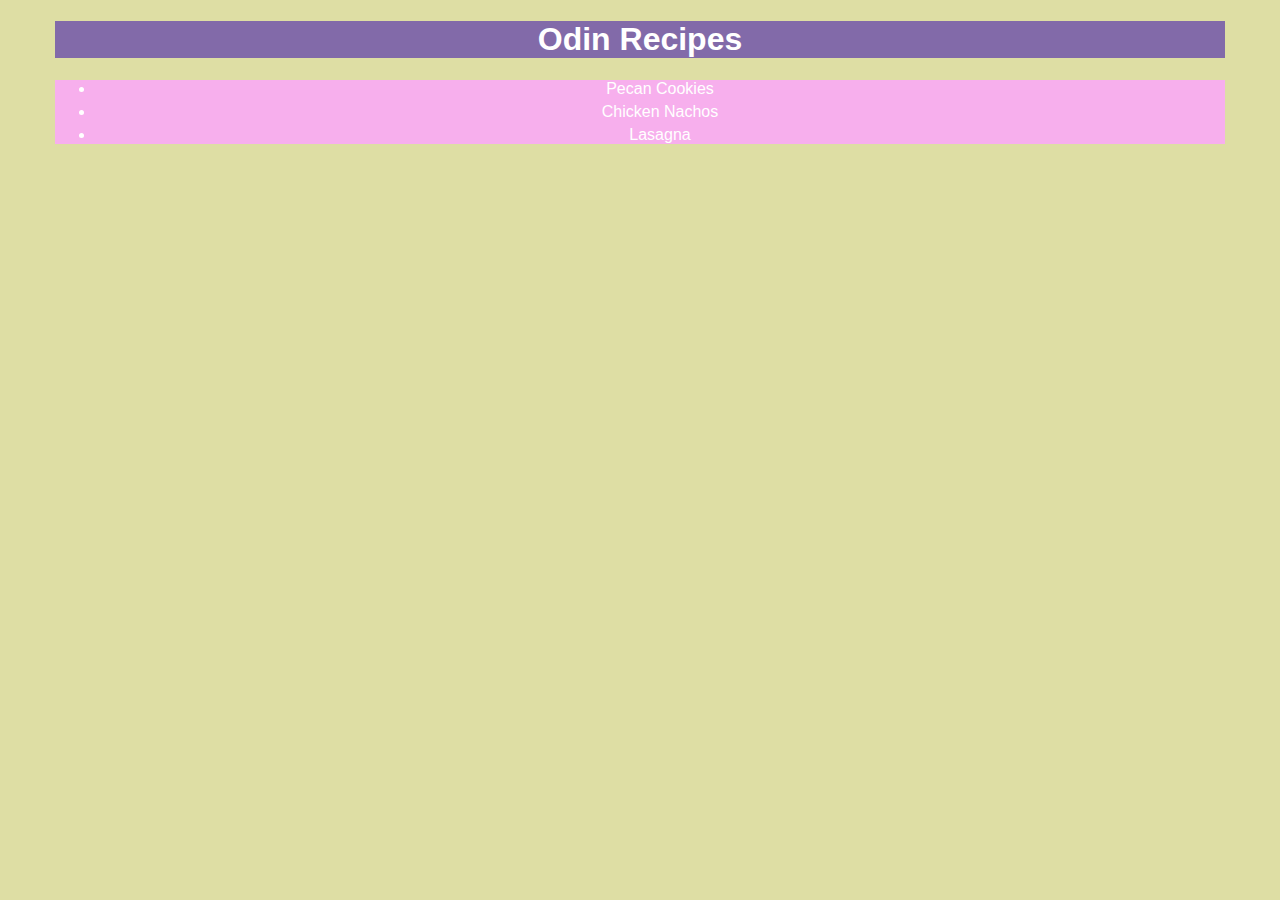
<file: index.html>
<!DOCTYPE html>
<html>
<head lang="en">
  <title>Odin Recipes</title>
  <meta charset="utf-8">
  <link rel="stylesheet" href="style.css">
</head>
<body>
  <div class="content">
    <h1>Odin Recipes</h1>
    <div class="recipe-links">
      <ul>
        <li><a href="recipes/pecan-cookies.html">Pecan Cookies</a></li>
        <li><a href="recipes/chicken-nachos.html">Chicken Nachos</a></li>
        <li><a href="recipes/lasagna.html">Lasagna</a></li>
      </ul>
    </div>
  </div>
</body>
</html>
</file>
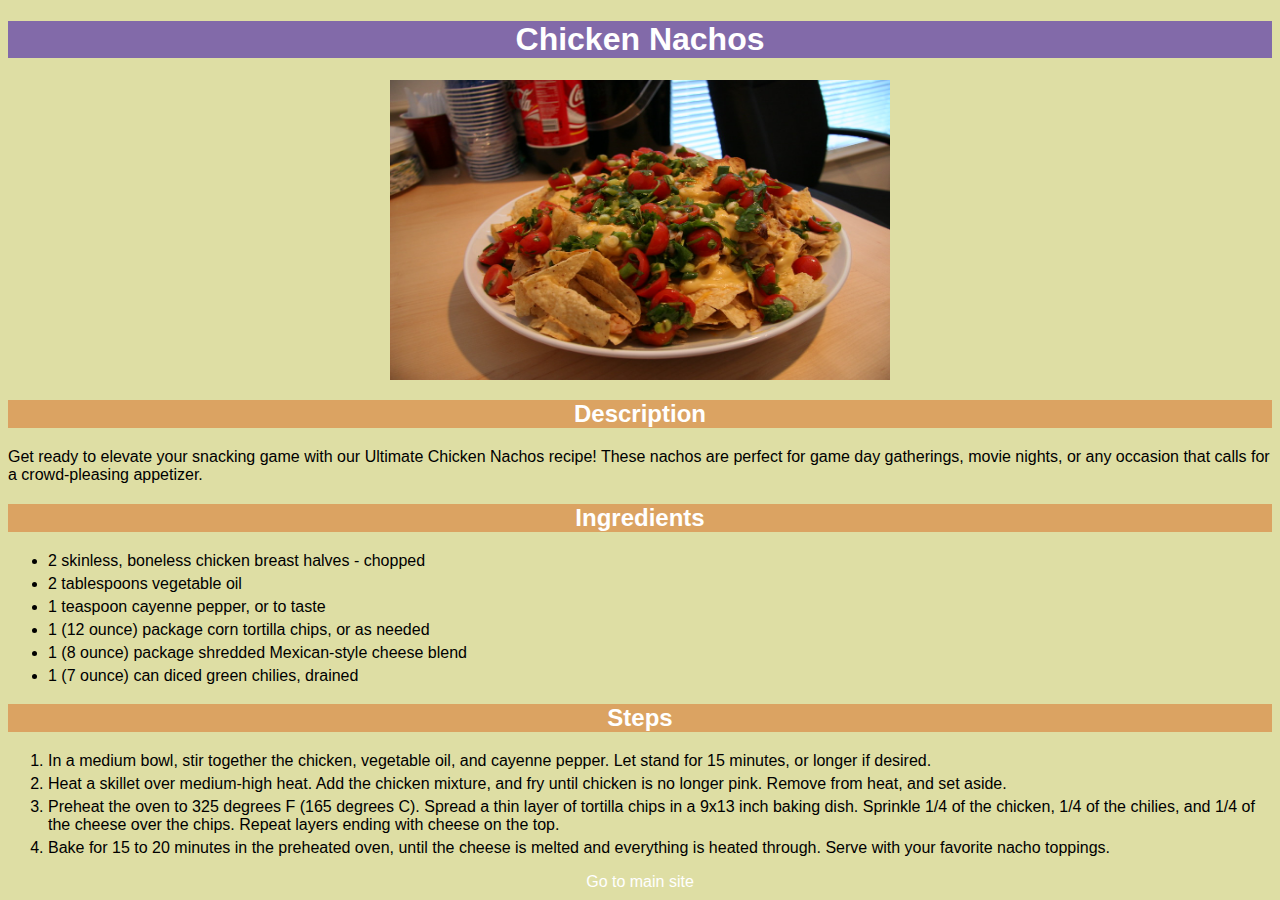
<file: recipes/chicken-nachos.html>
<!DOCTYPE html>
<html lang="en">
<head>
  <meta charset="UTF-8">
  <meta name="viewport" content="width=device-width, initial-scale=1.0">
  <title>Chicken Nachos</title>
  <link rel="stylesheet" href="../style.css">
</head>
<body>
  <h1>Chicken Nachos</h1>
  <img src="../img/chicken-nachos.jpg" alt="Chicken Nachos" width="500" height="300">
  <h2>Description</h2>
  <p>Get ready to elevate your snacking game with our Ultimate Chicken Nachos recipe! These nachos are perfect for game day gatherings, movie nights, or any occasion that calls for a crowd-pleasing appetizer.</p>
  <h2>Ingredients</h2>
  <ul>
    <li>2 skinless, boneless chicken breast halves - chopped</li>
    <li>2 tablespoons vegetable oil</li>
    <li>1 teaspoon cayenne pepper, or to taste</li>
    <li>1 (12 ounce) package corn tortilla chips, or as needed</li>
    <li>1 (8 ounce) package shredded Mexican-style cheese blend</li>
    <li>1 (7 ounce) can diced green chilies, drained</li>
  </ul>
  <h2>Steps</h2>
  <ol>
    <li>In a medium bowl, stir together the chicken, vegetable oil, and cayenne pepper. Let stand for 15 minutes, or longer if desired.</li>
    <li>Heat a skillet over medium-high heat. Add the chicken mixture, and fry until chicken is no longer pink. Remove from heat, and set aside.</li>
    <li>Preheat the oven to 325 degrees F (165 degrees C). Spread a thin layer of tortilla chips in a 9x13 inch baking dish. Sprinkle 1/4 of the chicken, 1/4 of the chilies, and 1/4 of the cheese over the chips. Repeat layers ending with cheese on the top.</li>
    <li>Bake for 15 to 20 minutes in the preheated oven, until the cheese is melted and everything is heated through. Serve with your favorite nacho toppings.</li>
  </ol>
  <a href="../index.html">Go to main site</a>
</body>
</html>
</file>
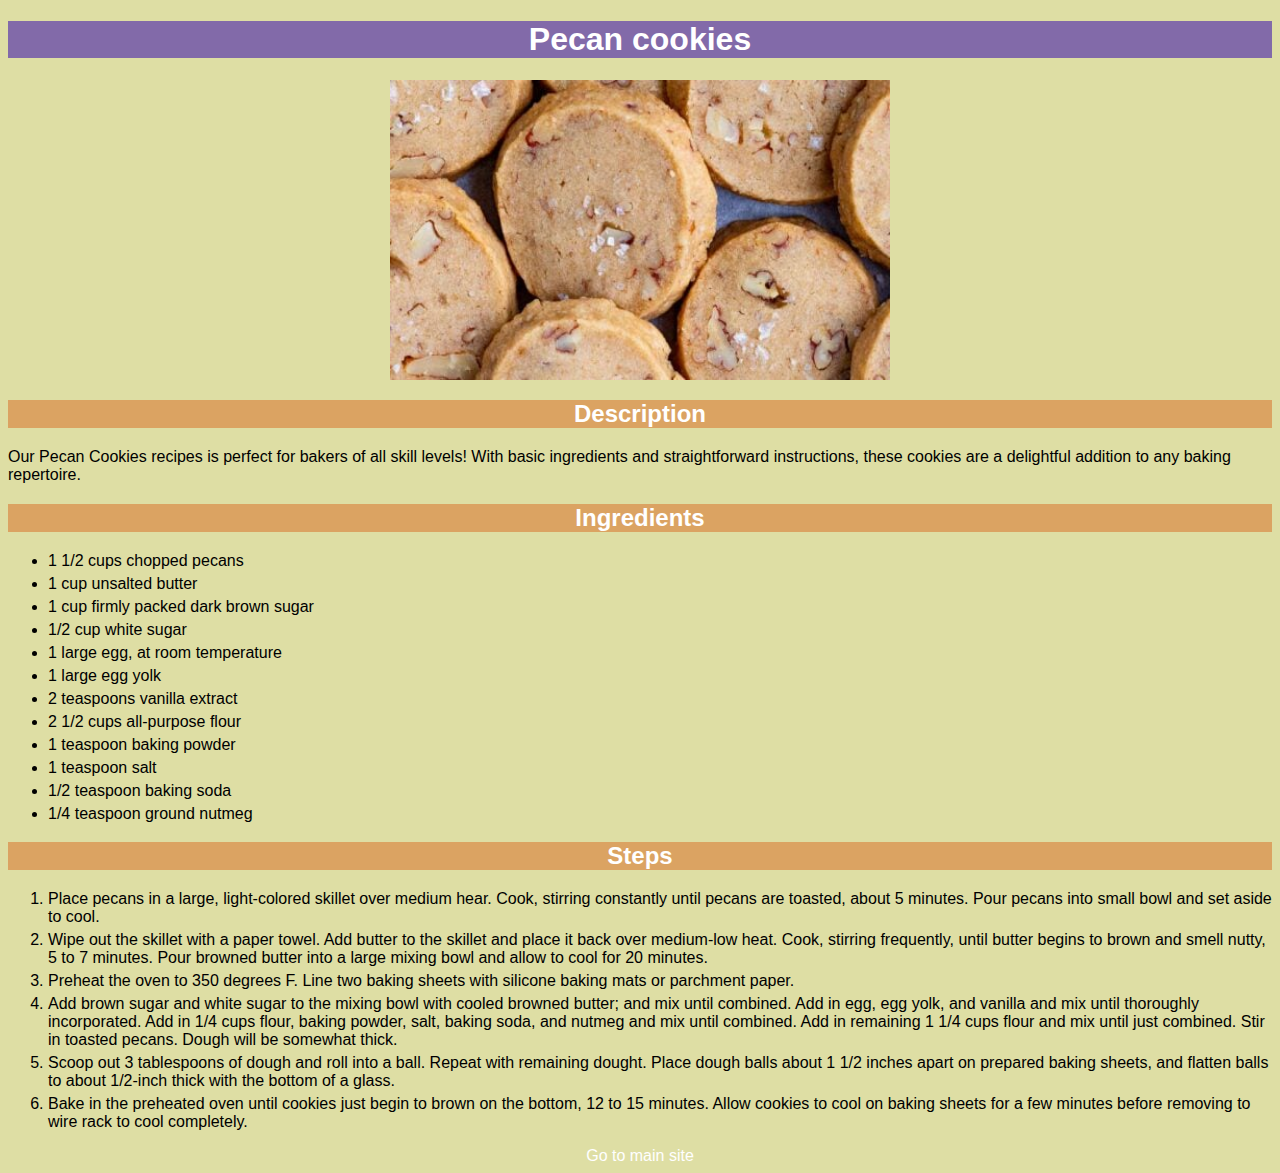
<file: recipes/pecan-cookies.html>
<!DOCTYPE html>
<html lang="en">
<head>
  <meta charset="UTF-8">
  <meta name="viewport" content="width=device-width, initial-scale=1.0">
  <title>Pecan cookies</title>
  <link rel="stylesheet" href="../style.css">
</head>
<body>
  <h1>Pecan cookies</h1>
  <img src="../img/pecan-cookies.jpg" alt="Pecan Cookies" width="500" height="300">
  <h2>Description</h2>
  <p>Our Pecan Cookies recipes is perfect for bakers of all skill levels! With basic ingredients and straightforward instructions, these cookies are a delightful addition to any baking repertoire.</p>
  <h2>Ingredients</h2>
  <ul>
    <li>1 1/2 cups chopped pecans</li>
    <li>1 cup unsalted butter</li>
    <li>1 cup firmly packed dark brown sugar</li>
    <li>1/2 cup white sugar</li>
    <li>1 large egg, at room temperature</li>
    <li>1 large egg yolk</li>
    <li>2 teaspoons vanilla extract</li>
    <li>2 1/2 cups all-purpose flour</li>
    <li>1 teaspoon baking powder</li>
    <li>1 teaspoon salt</li>
    <li>1/2 teaspoon baking soda</li>
    <li>1/4 teaspoon ground nutmeg</li>
  </ul>
  <h2>Steps</h2>
  <ol>
    <li>Place pecans in a large, light-colored skillet over medium hear. Cook, stirring constantly until pecans are toasted, about 5 minutes. Pour pecans into small bowl and set aside to cool.</li>
    <li>Wipe out the skillet with a paper towel. Add butter to the skillet and place it back over medium-low heat. Cook, stirring frequently, until butter begins to brown and smell nutty, 5 to 7 minutes. Pour browned butter into a large mixing bowl and allow to cool for 20 minutes.</li>
    <li>Preheat the oven to 350 degrees F. Line two baking sheets with silicone baking mats or parchment paper.</li>
    <li>Add brown sugar and white sugar to the mixing bowl with cooled browned butter; and mix until combined. Add in egg, egg yolk, and vanilla and mix until thoroughly incorporated. Add in 1/4 cups flour, baking powder, salt, baking soda,  and nutmeg and mix until combined. Add in remaining 1 1/4 cups flour and mix until just combined. Stir in toasted pecans. Dough will be somewhat thick.</li>
    <li>Scoop out 3 tablespoons of dough and roll into a ball. Repeat with remaining dought. Place dough balls about 1 1/2 inches apart on prepared baking sheets, and flatten balls to about 1/2-inch thick with the bottom of a glass.</li>
    <li>Bake in the preheated oven until cookies just begin to brown on the bottom, 12 to 15 minutes. Allow cookies to cool on baking sheets for a few minutes before removing to wire rack to cool completely.</li>
  </ol>
  <a href="../index.html">Go to main site</a>
</body>
</html>
</file>
<file: style.css>
* {
  font-family: Helvetica, sans-serif;
}

body {
  background-color: rgb(222, 222, 164);
}

.content {
  max-width: 1170px;
  margin: 0 auto;
}

h1 {
  background-color: rgb(130, 106, 169);
  color: white;
  text-align: center;
}

h2 {
  background-color: rgb(219, 163, 98);
  color: white;
  text-align: center;
}

li {
  margin-bottom: 5px;
}

img {
  display: block;
  margin: 0 auto;
}

a {
  display: block;
  text-align: center;
  color: white;
  text-decoration: none;
}

.recipe-links {
  background-color: rgb(247, 175, 237);
  color: white;
}

a:visited {
  color: white;
  text-decoration: none;
}
</file>
